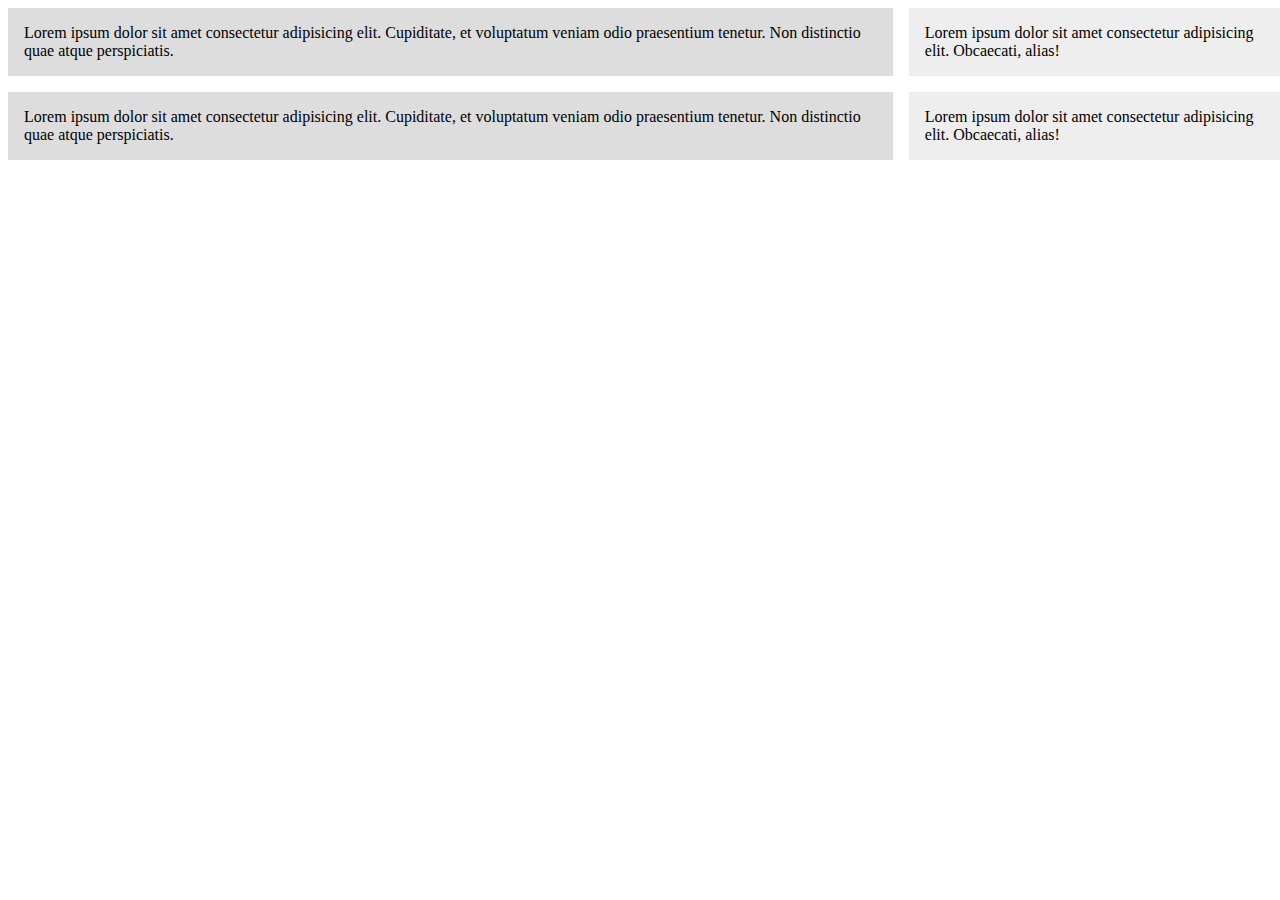
<file: cssgrid/index.html>
<!DOCTYPE html>
<html>
<head>
    <title>CSS Grids</title>
    <style>
        .wrapper{
            display:grid;
            grid-template-columns: 70% 30%;

            /*
            grid-column-gap: 1em;
            grid-row-gap:1em;
            */
            grid-gap:1em;

        }

        .wrapper > div{
            background:#eee;
            padding:1em;
        }
        .wrapper > div:nth-child(odd){
            background:#ddd;
        }
    </style>
</head>
<body>
    <div class="wrapper">
        <div>
            Lorem ipsum dolor sit amet consectetur adipisicing elit. Cupiditate, et voluptatum veniam odio praesentium tenetur. Non distinctio quae atque perspiciatis.
        </div>
        <div>
            Lorem ipsum dolor sit amet consectetur adipisicing elit. Obcaecati, alias!
        </div>
        <div>
            Lorem ipsum dolor sit amet consectetur adipisicing elit. Cupiditate, et voluptatum veniam odio praesentium tenetur. Non distinctio quae atque perspiciatis.
        </div>
        <div>
            Lorem ipsum dolor sit amet consectetur adipisicing elit. Obcaecati, alias!
        </div>
    </div>
</body>
</html>
</file>
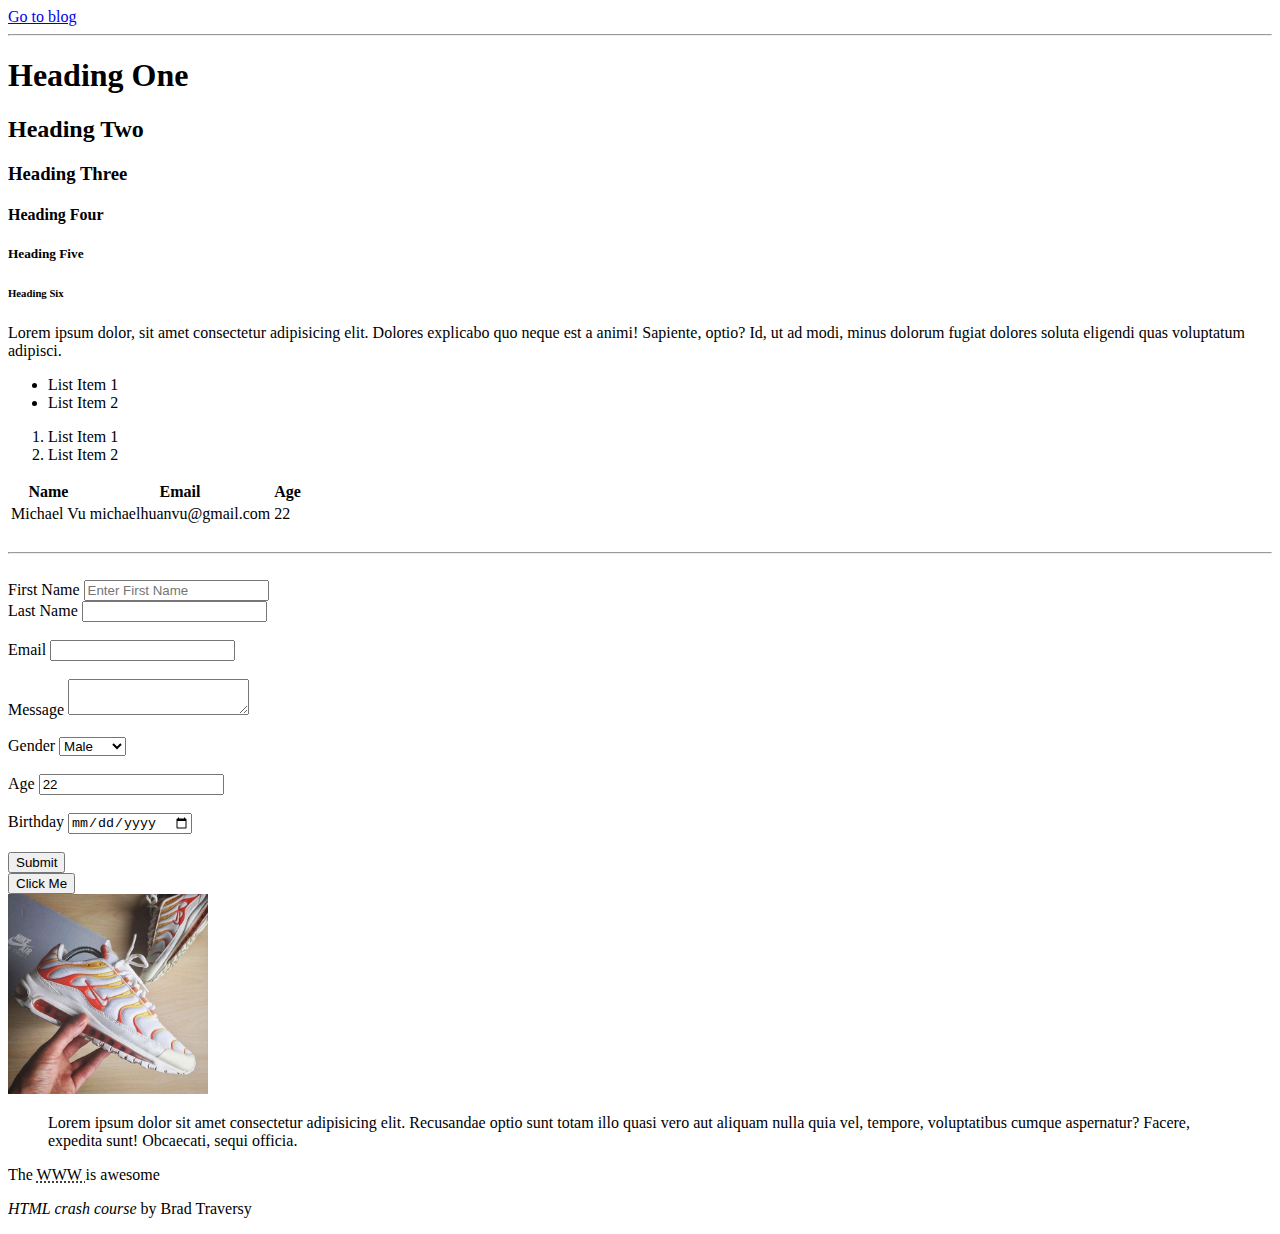
<file: htmlcheatsheet/index.html>
<!DOCTYPE html>
<html>
    <head>
        <title>
            HTML Cheat Sheet
        </title>
    </head>
    <body>
        <a href = "blog.html">Go to blog</a>
        <hr>
        <!-- Headings -->
        <h1> Heading One </h1>
        <h2> Heading Two </h2>
        <h3> Heading Three </h3>
        <h4> Heading Four </h4>
        <h5> Heading Five </h5>
        <h6> Heading Six </h6>

        <!-- Paragraph -->
        <p>
            Lorem ipsum dolor, sit amet consectetur adipisicing elit. Dolores explicabo quo neque est a animi! Sapiente, optio? Id, ut ad modi, minus dolorum fugiat dolores soluta eligendi quas voluptatum adipisci.
        </p>

        <!-- Lists -->
        <ul>
            <li> List Item 1 </li>
            <li> List Item 2 </li>

        </ul>

        <ol>
                <li> List Item 1 </li>
                <li> List Item 2 </li>
    
        </ol>

        <!-- Table -->
        <table>
            <thead>
                <tr>
                    <th> Name </th>
                    <th> Email </th>
                    <th> Age </th>
                </tr>
            </thead>
            <tbody>
                <tr>
                    <td> Michael Vu </td>
                    <td> michaelhuanvu@gmail.com </td>
                    <td> 22 </td>
                </tr>
            </tbody>
        </table>

        <br>
        <hr>
        <br>

        <!-- Forms -->
        <form action = "process.php" method = "POST">
            <div>
                <label> First Name </label>
                <input type = "text" name = "firstName" placeholder="Enter First Name">
            </div>
            <div>
                <label> Last Name </label>
                <input type = "text" name = "lastName">
            </div>
            <br>
            <div>
                    <label> Email </label>
                    <input type = "email" name = "email">
            </div>
            <br>
            <div>
                    <label> Message </label>
                    <textarea name = "message"></textarea>
            </div>
            <br>
            <div>
                    <label> Gender </label>
                    <select name = "gender">
                        <option value = "male">Male</option>
                        <option value = "female">Female</option>
                        <option value = "other">Other</option>
                    </select>
            </div>
            <br>
            <div>
                    <label> Age </label>
                    <input type = "number" name = "age" value = "22">
            </div>
            <br>
            <div>
                    <label> Birthday </label>
                    <input type = "date" name = "birthday">
            </div>
            <br>
            <div>
                    <input type = "submit" name = "submit" value = "Submit">
            </div>
        </form>

        <!-- Button -->
        <button>Click Me</button>

        <br>
        <!-- Image -->
        <a href = "sunset.jpg">
            <img src = "sunset.jpg" alt= "Air Max Plus Sunset Image" width = "200"> 
        </a>

        <!-- Quotations -->
        <blockquote cite = "google.com">
            Lorem ipsum dolor sit amet consectetur adipisicing elit. Recusandae optio sunt totam illo quasi vero aut aliquam nulla quia vel, tempore, voluptatibus cumque aspernatur? Facere, expedita sunt! Obcaecati, sequi officia.
        </blockquote>

        <p> The <abbr title = "World Wide Web"> WWW </abbr> is awesome </p>

        <p> <cite> HTML crash course</cite> by Brad Traversy</p>
    </body>
</html>
</file>
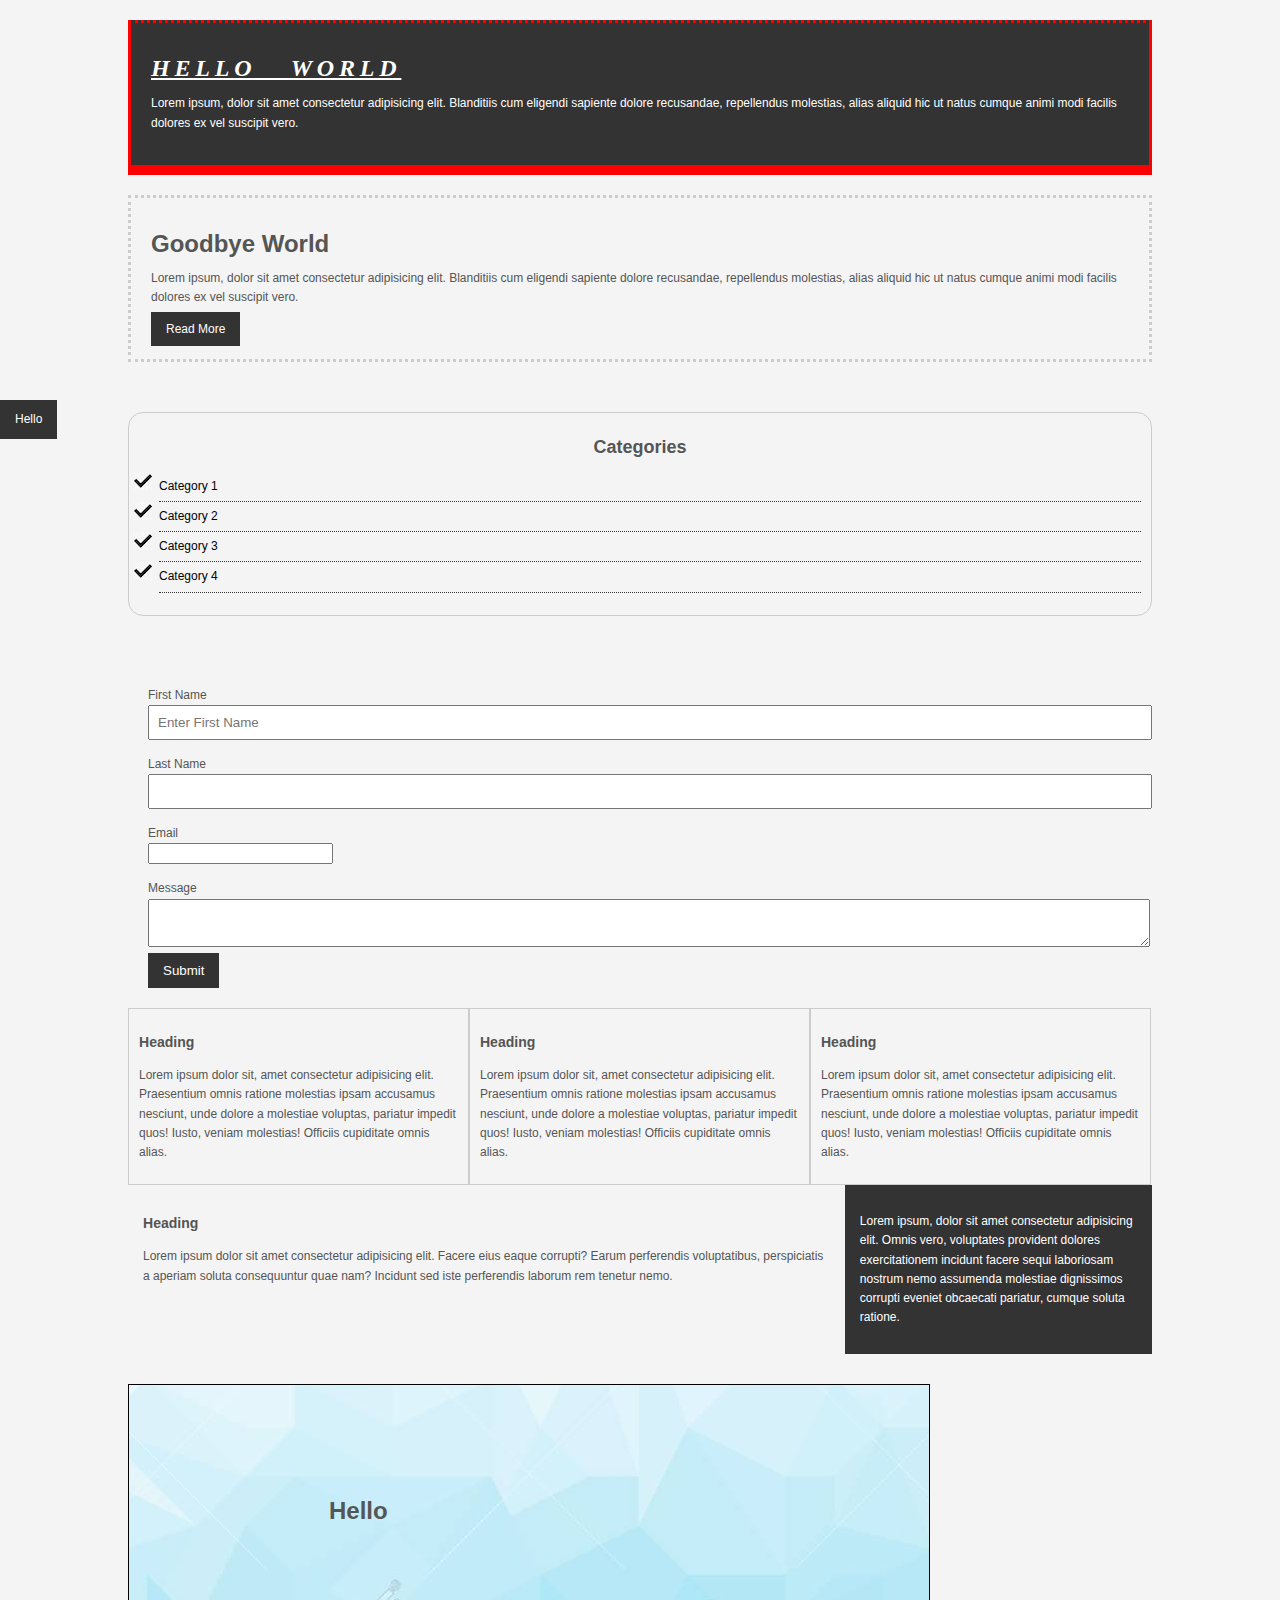
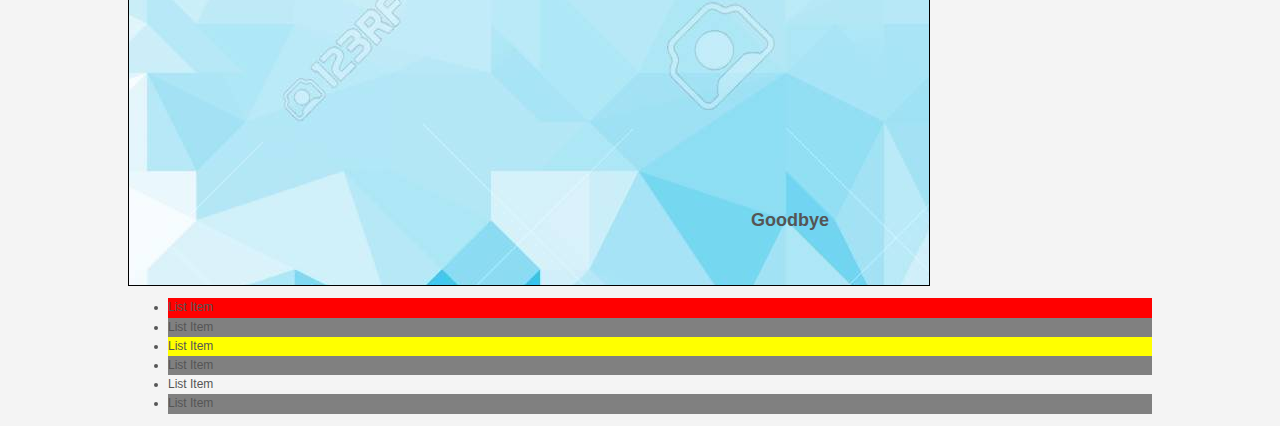
<file: csscrashcourse/csscheatsheet/index.html>
<!DOCTYPE html>
<html>
<head>
    <title> CSS Cheat Sheet </title>
    <link rel="stylesheet" type="text/css" href="css/style.css">
</head>
<body>
    <div class = "container">
        <div class ="box-1">
            <h1> Hello World </h1>
            <p>Lorem ipsum, dolor sit amet consectetur adipisicing elit. Blanditiis cum eligendi sapiente dolore recusandae, repellendus molestias, alias aliquid hic ut natus cumque animi modi facilis dolores ex vel suscipit vero.</p>
        </div>
        <div class ="box-2">
                <h1> Goodbye World </h1>
                <p>Lorem ipsum, dolor sit amet consectetur adipisicing elit. Blanditiis cum eligendi sapiente dolore recusandae, repellendus molestias, alias aliquid hic ut natus cumque animi modi facilis dolores ex vel suscipit vero.</p>
            <a class="button" href="">Read More</a>
        </div>

        <div class="categories">
            <h2>Categories</h2>
            <ul>
                <li><a href="#"> Category 1 </a></li>
                <li><a href="#"> Category 2 </a></li>
                <li><a href="#"> Category 3 </a></li>
                <li><a href="#"> Category 4 </a></li>
            </ul>
        </div>
        
        <form class="my-form">
            <div class="form-group">
                <label> First Name </label>
                <input type = "text" name = "firstName" placeholder="Enter First Name">
            </div>
            <div class="form-group">
                <label> Last Name </label>
                <input type = "text" name = "lastName">
            </div>
            <div class="form-group">
                <label> Email </label>
                <input type = "email" name = "email">
            </div>
            <div>
                <label> Message </label>
                <textarea name = "message"></textarea>
            </div>
            <input class="button" type = "submit" name = "" value = "Submit">
        </form>

        <div class="block">
            <h3>Heading</h3>
            <p>Lorem ipsum dolor sit, amet consectetur adipisicing elit. Praesentium omnis ratione molestias ipsam accusamus nesciunt, unde dolore a molestiae voluptas, pariatur impedit quos! Iusto, veniam molestias! Officiis cupiditate omnis alias.</p>
        </div>

        <div class="block">
                <h3>Heading</h3>
                <p>Lorem ipsum dolor sit, amet consectetur adipisicing elit. Praesentium omnis ratione molestias ipsam accusamus nesciunt, unde dolore a molestiae voluptas, pariatur impedit quos! Iusto, veniam molestias! Officiis cupiditate omnis alias.</p>
        </div>
    
        <div class="block">
            <h3>Heading</h3>
            <p>Lorem ipsum dolor sit, amet consectetur adipisicing elit. Praesentium omnis ratione molestias ipsam accusamus nesciunt, unde dolore a molestiae voluptas, pariatur impedit quos! Iusto, veniam molestias! Officiis cupiditate omnis alias.</p>
        </div>

        <div class="clr"></div>

        <div id="main-block">
            <h3>Heading</h3>
            <p>Lorem ipsum dolor sit amet consectetur adipisicing elit. Facere eius eaque corrupti? Earum perferendis voluptatibus, perspiciatis a aperiam soluta consequuntur quae nam? Incidunt sed iste perferendis laborum rem tenetur nemo.</p>
        </div>

        <div id="sidebar">
            <p>Lorem ipsum, dolor sit amet consectetur adipisicing elit. Omnis vero, voluptates provident dolores exercitationem incidunt facere sequi laboriosam nostrum nemo assumenda molestiae dignissimos corrupti eveniet obcaecati pariatur, cumque soluta ratione.</p>
        </div>
        <div class="clr"></div>

        <div class="p-box">
            <h1>Hello</h1>
            <h2>Goodbye</h2>
        </div>

        <ul class="my-list">
            <li>List Item</li>
            <li>List Item</li>
            <li>List Item</li>
            <li>List Item</li>
            <li>List Item</li>
            <li>List Item</li>
        </ul>
    </div> <!-- ./container -->

    <a class="fix-me button" href="">Hello</a>
</body>
</html>
</file>
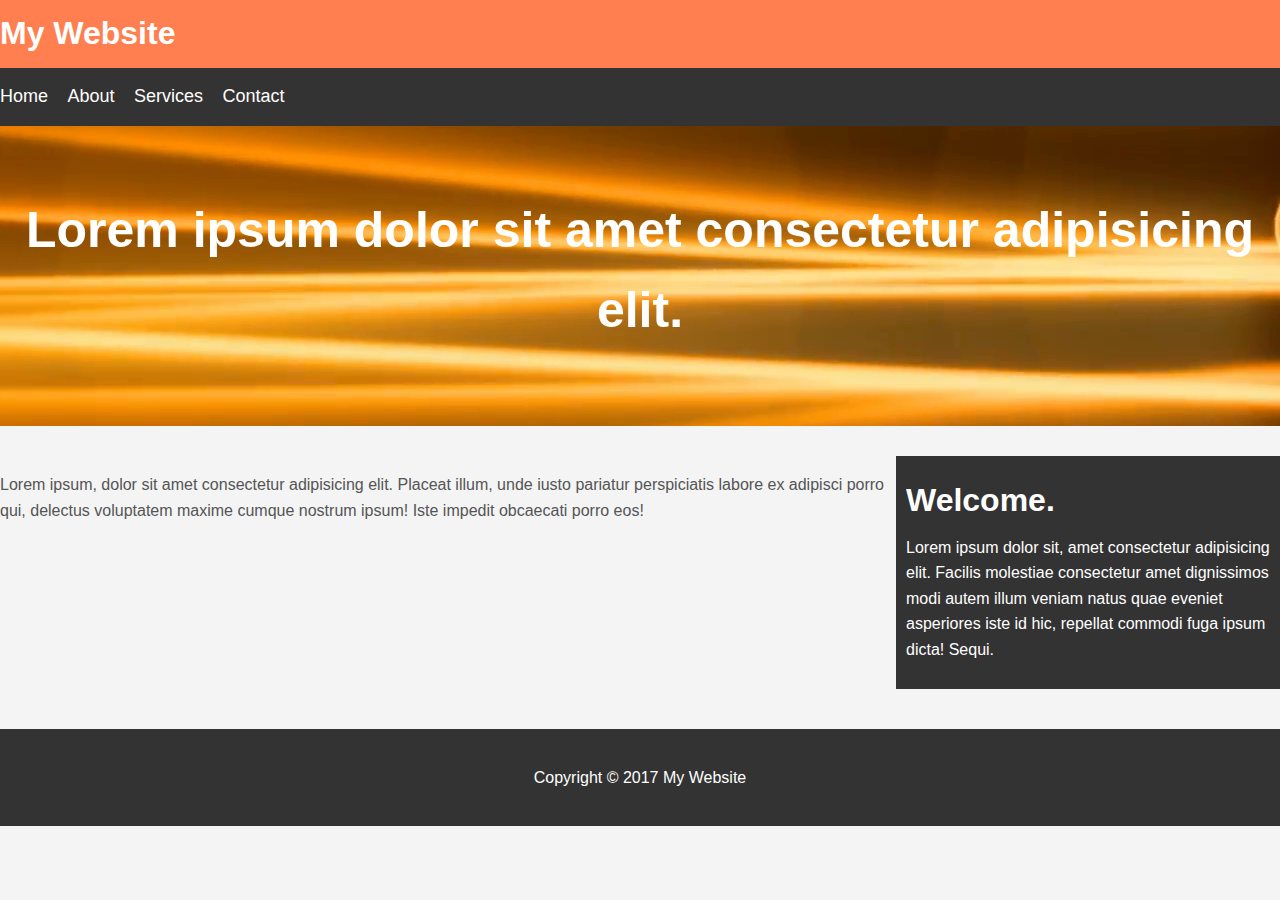
<file: csscrashcourse/mywebsite/index.html>
<!DOCTYPE html>
<html>
<head>
    <title>My Website</title>
    <link rel="stylesheet" type="text/css" href="css/style.css">
</head>
<body>
    <header id ="main-header">
        <div class = "container">
            <h1>My Website</h1>
        </div>
    </header>

    <nav id ="navbar">
        <div class = "container">
            <ul>
                <li><a href="#">Home</a></li>
                <li><a href="#">About</a></li>
                <li><a href="#">Services</a></li>
                <li><a href="#">Contact</a></li>
            </ul>
        </div>
    </nav>

    <section id="showcase">
        <div class = "container">
            <h1>Lorem ipsum dolor sit amet consectetur adipisicing elit.</h1>
        </div>
    </section>

    <div class = "container">
        <section id="main">
            <div class = "container">
                <h1>Welcome.</h1>
                <p>Lorem ipsum dolor sit, amet consectetur adipisicing elit. Facilis molestiae consectetur amet dignissimos modi autem illum veniam natus quae eveniet asperiores iste id hic, repellat commodi fuga ipsum dicta! Sequi.</p>
            </div>
        </section>

        <aside id="sidebar">
            <p>Lorem ipsum, dolor sit amet consectetur adipisicing elit. Placeat illum, unde iusto pariatur perspiciatis labore ex adipisci porro qui, delectus voluptatem maxime cumque nostrum ipsum! Iste impedit obcaecati porro eos!</p>
        </aside>
    </div>

    <footer id="main-footer">
        <p>Copyright &copy; 2017 My Website</p>
    </footer>
</body>
</html>
</file>
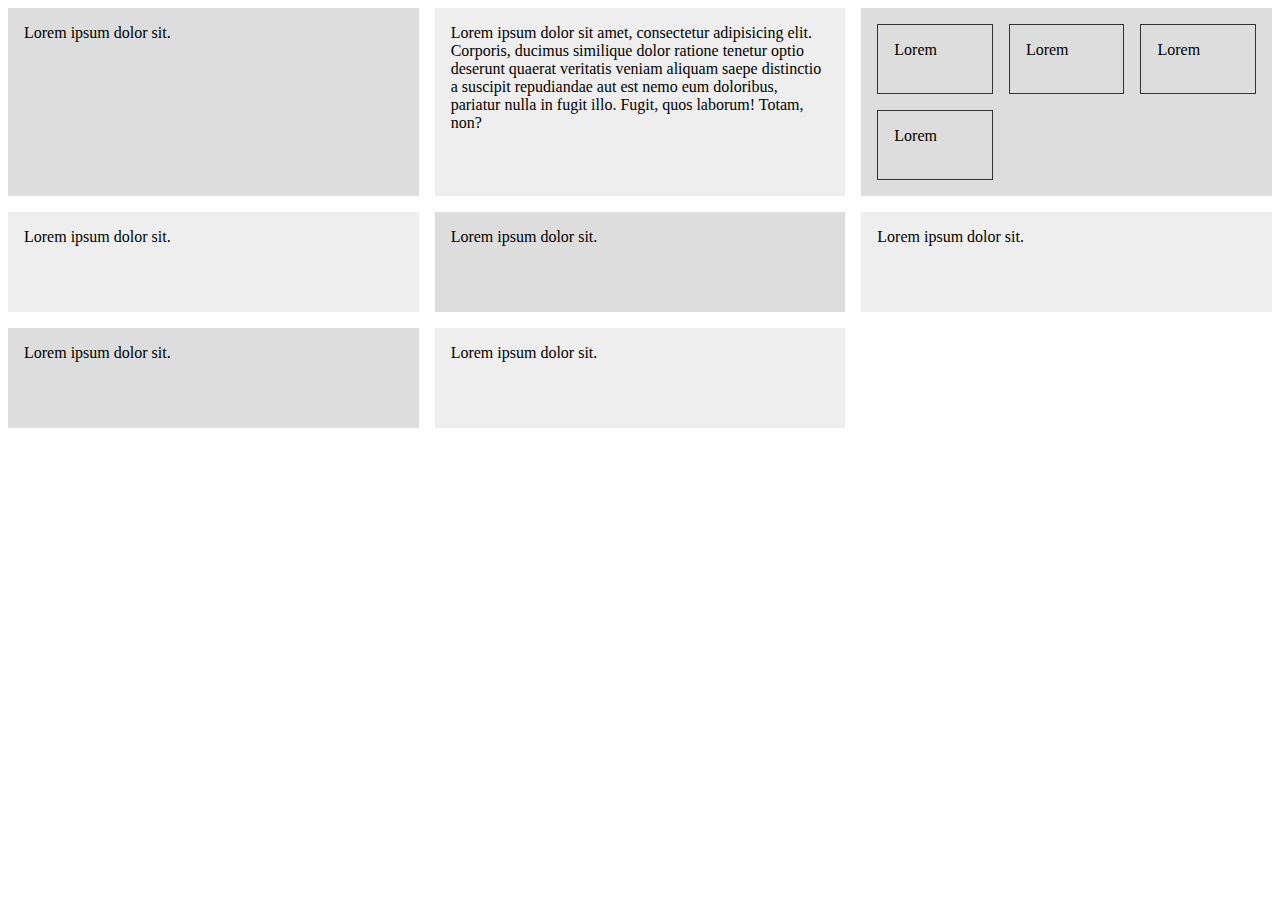
<file: cssgrid/index2.html>
<!DOCTYPE html>
<html>
<head>
    <title>CSS Grid</title>
    <style>
        .wrapper{
            display:grid;
            /*grid-template-columns: 1fr 1fr 1fr;*/
            grid-template-columns: repeat(3, 1fr);  /* same as above */
            grid-gap:1em;

            /*grid-auto-rows:100px;*/
            grid-auto-rows: minmax(100px, auto); /* more flexible */
        }

        .nested{
            display:grid;
            grid-template-columns:repeat(3, 1fr);
            grid-auto-rows: 70px;
            grid-gap:1em;
        }

        .wrapper > div{
            background:#eee;
            padding:1em;
        }
        .wrapper > div:nth-child(odd){
            background:#ddd;

        }

        .nested > div{
            border:#333 1px solid;
            padding:1em;
        }
    </style>
</head>
<body>
    <div class="wrapper">
        <div>
            Lorem ipsum dolor sit.
        </div>
        <div>
            Lorem ipsum dolor sit amet, consectetur adipisicing elit. Corporis, ducimus similique dolor ratione tenetur optio deserunt quaerat veritatis veniam aliquam saepe distinctio a suscipit repudiandae aut est nemo eum doloribus, pariatur nulla in fugit illo. Fugit, quos laborum! Totam, non?
        </div>
        <div class="nested">
            <div>Lorem</div>
            <div>Lorem</div>
            <div>Lorem</div>
            <div>Lorem</div>
        </div>
        <div>
            Lorem ipsum dolor sit.
        </div>
        <div>
            Lorem ipsum dolor sit.
        </div>
        <div>
            Lorem ipsum dolor sit.
        </div>
        <div>
            Lorem ipsum dolor sit.
        </div>    
        <div>
            Lorem ipsum dolor sit.
        </div>
    </div>
</body>
</html>
</file>
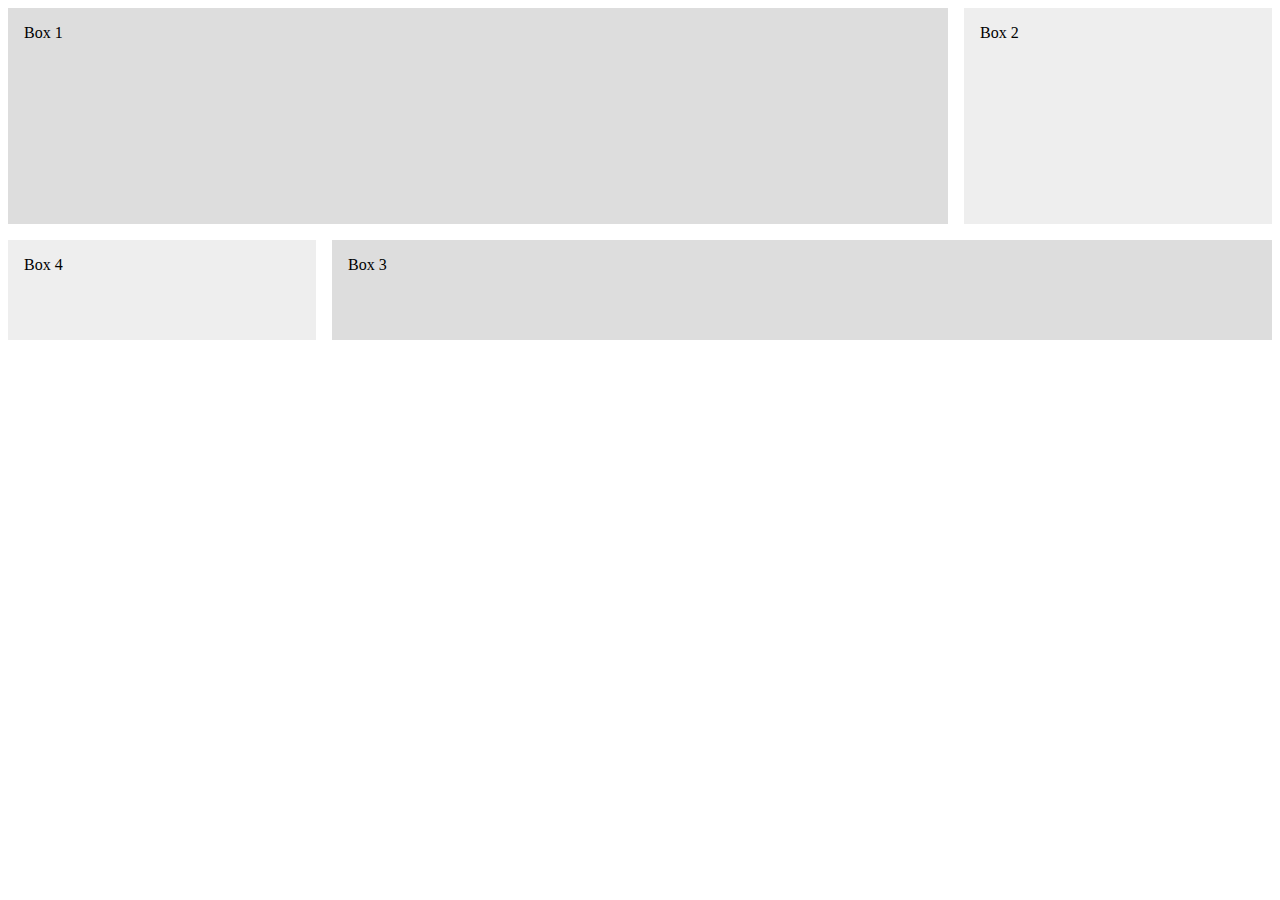
<file: cssgrid/index3.html>
<!DOCTYPE html>
<html>
<head>
    <title>CSS Grid</title>
    <style>
        .wrapper{
            display:grid;
            grid-template-columns:1fr 2fr 1fr;
            grid-auto-rows:minmax(100px, auto);
            grid-gap:1em;

            justify-items:stretch; /*same as default*/
            align-items:stretch; /*same as default*/
        }

        .wrapper > div{
            background:#eee;
            padding:1em;
        }
        .wrapper > div:nth-child(odd){
            background:#ddd;

        }

        .box1{
            /*align-self:start;*/
            grid-column:1/3;
            grid-row:1/3;
        }
        .box2{
            /*align-self:end;*/
            grid-column:3;
            grid-row:1/3;
        }
        .box3{
            /*justify-self:end;*/
            grid-column:2/4;
            grid-row:3;
        }
        .box4{
            /*justify-self:start;*/
            grid-column:1;
            grid-row:2-4;
        }
    </style>
</head>
<body>
    <div class="wrapper">
        <div class="box box1">Box 1</div>
        <div class="box box2">Box 2</div>
        <div class="box box3">Box 3</div>
        <div class="box box4">Box 4</div>
    </div>
</body>
</html>
</file>
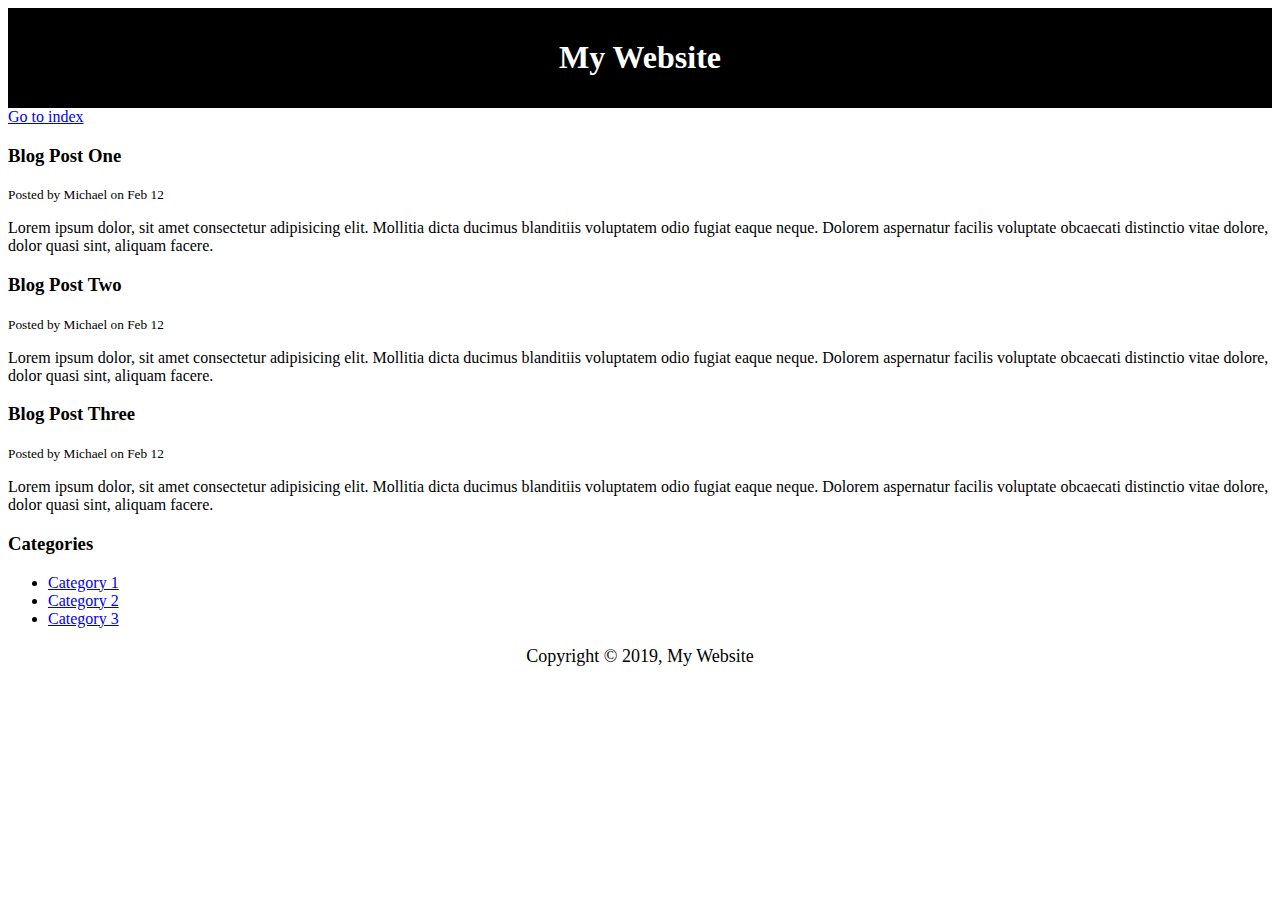
<file: htmlcheatsheet/blog.html>
<!DOCTYPE html>
<html>
<head>
    <title> My Blog </title>
    <meta name = "description" content = "Awesome blog by Michael Vu">
    <meta name = "keywords" content = "web design blog">
    <style type ="text/css">
        #main-header{
            text-align: center;
            background-color: black;
            color: white;
            padding: 10px;
        }
        #main-footer{
            text-align: center;
            font-size: 18px;
        }
    </style>
</head>
<body>
    <header id = "main-header">
        <h1>My Website </h1>
    </header>

    <a href = "index.html">Go to index</a>

    <section>
        <article class = "post">
            <h3> Blog Post One</h3>
            <small> Posted by Michael on Feb 12</small>
            <p> Lorem ipsum dolor, sit amet consectetur adipisicing elit. Mollitia dicta ducimus blanditiis voluptatem odio fugiat eaque neque. Dolorem aspernatur facilis voluptate obcaecati distinctio vitae dolore, dolor quasi sint, aliquam facere.</p>
        </article>

        <article class = "post">
            <h3> Blog Post Two</h3>
            <small> Posted by Michael on Feb 12</small>
            <p> Lorem ipsum dolor, sit amet consectetur adipisicing elit. Mollitia dicta ducimus blanditiis voluptatem odio fugiat eaque neque. Dolorem aspernatur facilis voluptate obcaecati distinctio vitae dolore, dolor quasi sint, aliquam facere.</p>
        </article>

        <article class = "post">
            <h3> Blog Post Three</h3>
            <small> Posted by Michael on Feb 12</small>
            <p> Lorem ipsum dolor, sit amet consectetur adipisicing elit. Mollitia dicta ducimus blanditiis voluptatem odio fugiat eaque neque. Dolorem aspernatur facilis voluptate obcaecati distinctio vitae dolore, dolor quasi sint, aliquam facere.</p>
        </article>
    </section>
    <aside>
        <h3>Categories</h3>
        <ul>
            <li><a href = "#"> Category 1</a></li>
            <li><a href = "#"> Category 2</a></li>
            <li><a href = "#"> Category 3</a></li>
        </ul>
    </aside>

    <footer id = "main-footer">
        <p>Copyright &copy; 2019, My Website</p>
    </footer>
</body>
</html>
</file>
<file: csscrashcourse/csscheatsheet/css/style.css>
/* for everything
*{
    margin:0;
    padding:0;
}
*/

body{
    background-color: #f4f4f4;
    color: #555555;

    font-family: Arial, Helvetica, sans-serif;
    font-size: 12px;
    font-weight: normal;

    /* Same as above */
    font: normal 16 px Arial, Helvetica, sans-serif;

    line-height: 1.6em;
    margin:0;
}

a{
    text-decoration: none; /* get rid of underline */
    color: #000;
}

a:hover{
    color:red;
}

a:active{
    color:green;
}

.container{
    width:80%;
    margin:auto;

}

.button{
    background-color: #333;
    color:#fff;
    padding:10px 15px;
    border:none;
}

.button:hover{
    background:red;
    color:#fff;
}

.clr{
    clear:both; /* clear floats above it */
}
.box-1{
    background-color:#333;
    color:#fff;

    border-right:5px red solid;
    border-left:5px red solid;
    border-top:5px red solid;
    border-bottom:5px red solid;

    /* Same as above */
    border: 5px red solid;

    border-width: 3px;
    border-bottom-width:10px;
    border-top-style: dotted;

    padding-top:20px;
    padding-bottom:20px;
    padding-right:20px;
    padding-left:20px;

    /* Same as above */
    padding:20px;

    margin-top:20px;
    margin:20px 0;
}

.box-1 h1{
    font-family: Tahoma;
    font-weight:800;
    font-style:italic;
    text-decoration: underline;
    text-transform: uppercase;
    letter-spacing: 0.2em;
    word-spacing: 1em;
}

.box-2{
    border:3px dotted #ccc;
    padding:20px;
    margin:20px 0;
}

.categories{
    border:1px #ccc solid;
    padding: 10px;
    border-radius:15px;
    margin:50px 0;

}

.categories h2{
    text-align: center;
}

.categories ul{
    padding:0;
    padding-left:20px;
    list-style:square;
    list-style:none;
}

.categories li{
    padding-bottom: 5px;
    border-bottom:dotted 1px #333;
    list-style-image: url('../images/check.png');
}

.my-form{
    padding:20px
}

.my-form .form-group{
    padding-bottom:15px;
}

.my-form label{
    display:block;
}

.my-form input[type="text"], .my-form textarea{
    padding:8px;
    width:100%;
}

.block{
    float:left;
    width:33.3%;
    border: 1px solid #ccc;
    padding: 10px;
    box-sizing: border-box;
}

#main-block{
    float:left;
    width:70%;
    padding:15px;
    box-sizing: border-box;
}

#sidebar{
    float:right;
    width: 30%;
    background-color:#333;
    color:#fff;
    padding:15px;
    box-sizing: border-box;

}

.p-box{
    width:800px;
    height:500px;
    border:1px solid #000;
    margin-top:30px;
    position:relative;
    background-image:url('../images/bg.jpg');
    background-repeat: no-repeat;
    background-position:100px 200px;
    background-position:center center;
}

.p-box h1{
    position: absolute;
    top:100px;
    left:200px;
}

.p-box h2{
    position: absolute;
    bottom:40px;
    right:100px;
}

.fix-me{
    position:fixed;
    top:400px;
}

.my-list li:first-child{
    background: red;
}

.my-list li:last-child{
    background: blue;
}

.my-list li:nth-child(3){
    background: yellow;
}

.my-list li:nth-child(even){
    background: grey;
}
</file>
<file: csscrashcourse/mywebsite/css/style.css>
body{
    background-color:#f4f4f4;
    color:#555;
    font-family:Arial, Helvetica, sans-serif;
    font-size: 16px;
    line-height:1.6em;
    margin:0;
}

.container{
    widows: 80%;
    margin:auto;
    overflow: hidden; /* no scroll bars even it goes outside the container */
}

#main-header{
    background-color:coral;
    color:#fff;
}

#navbar{
    background-color:#333;
    color:#fff;
}

#navbar ul{
    padding:0;
    list-style:none;
}

#navbar li{
    display:inline;
}

#navbar a{
    color:white;
    text-decoration: none;
    font-size: 18px;
    padding-right:15px;
}

#showcase{
    background-image:url('../images/showcase.png');
    background-position:center right;
    min-height:300px;  /* makes responsive */
    margin-bottom:30px;
    text-align:center;
}

#showcase h1{
    color:#fff;
    font-size:50px;
    line-height:1.6em;
    padding-top:30px;
}

#main{
    float:left;
    width: 70%;
    padding: 30px;
    box-sizing: border-box;
}

#main{
    float:right;
    width: 30%;
    background: #333;
    color: #fff;
    padding: 10px;
    box-sizing: border-box;
}

#main-footer{
    background:#333;
    color:#fff;
    text-align:center;
    padding:20px;
    margin-top:40px;
}

@media(max-width:600px){
    #main{
        width:100%;
        float:none;
    }
    
    #sidebar{
        width:100%;
        float:none;
    }
}
</file>
